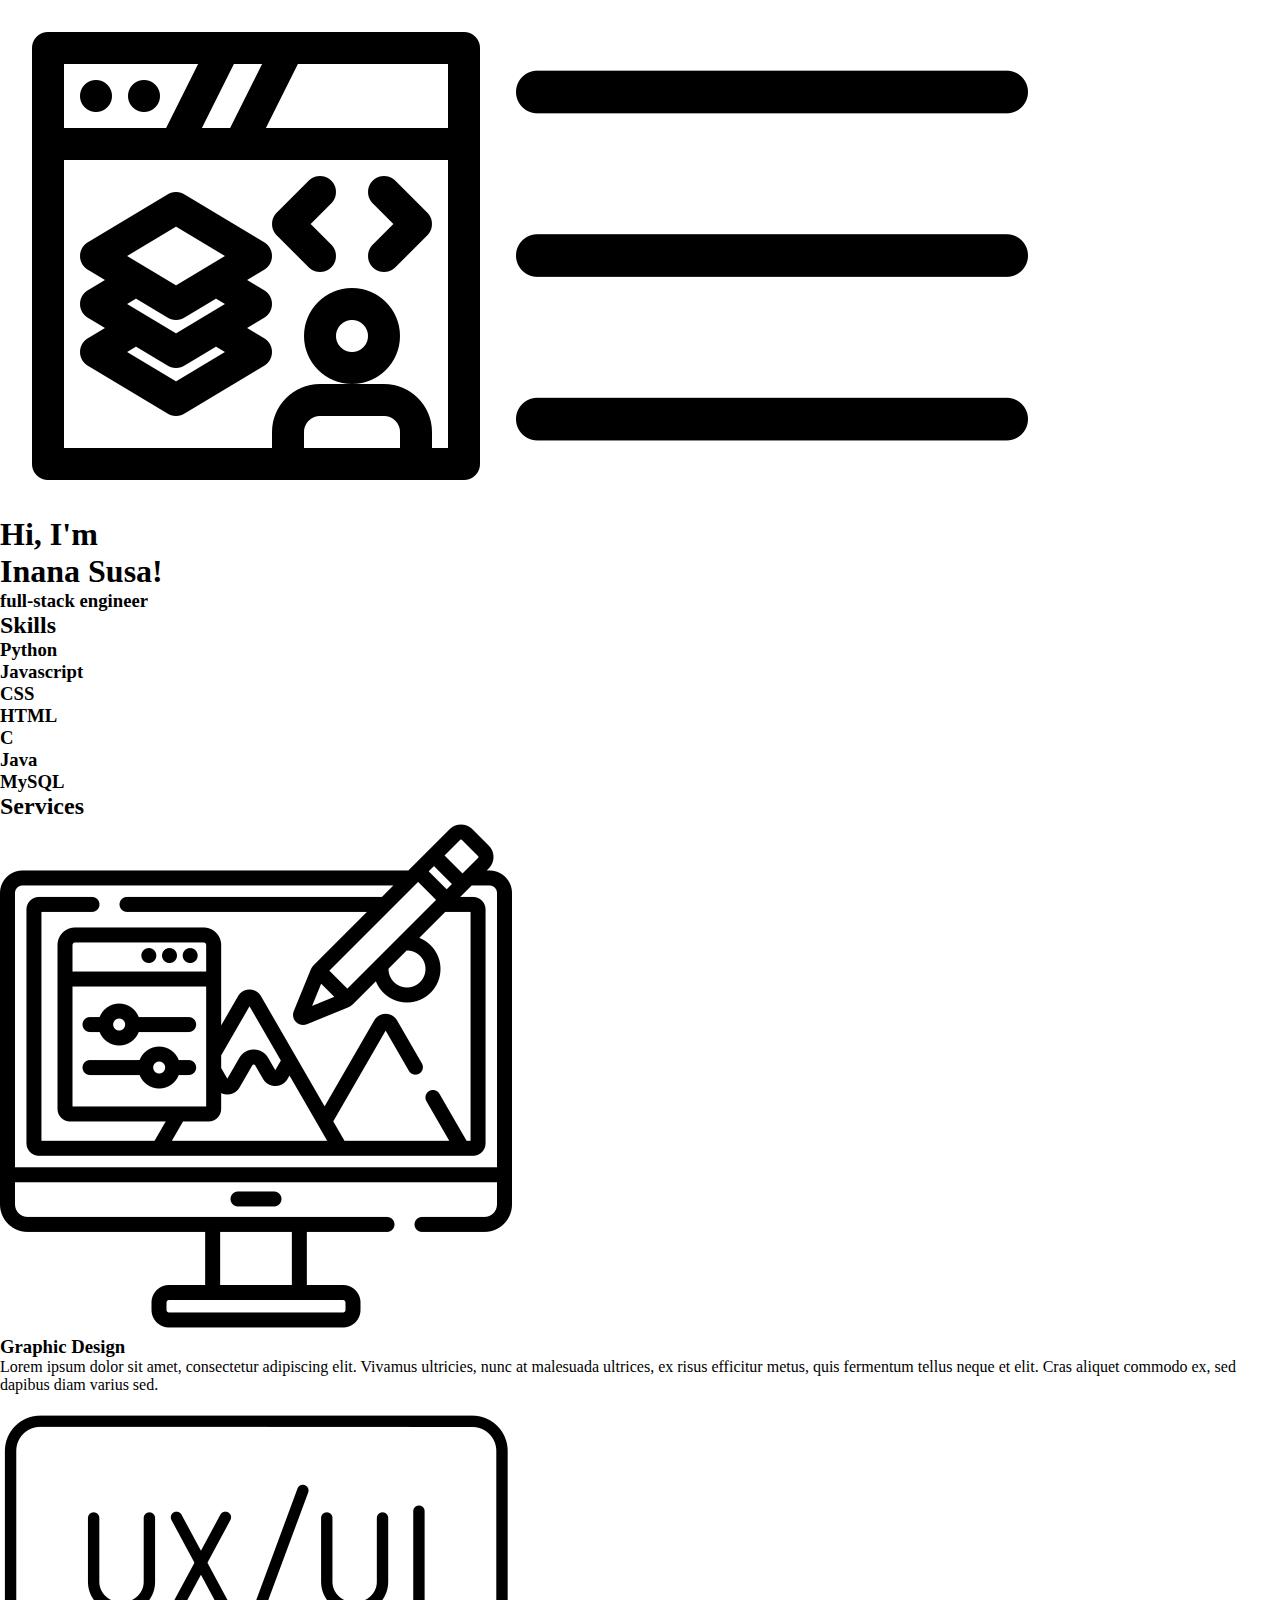
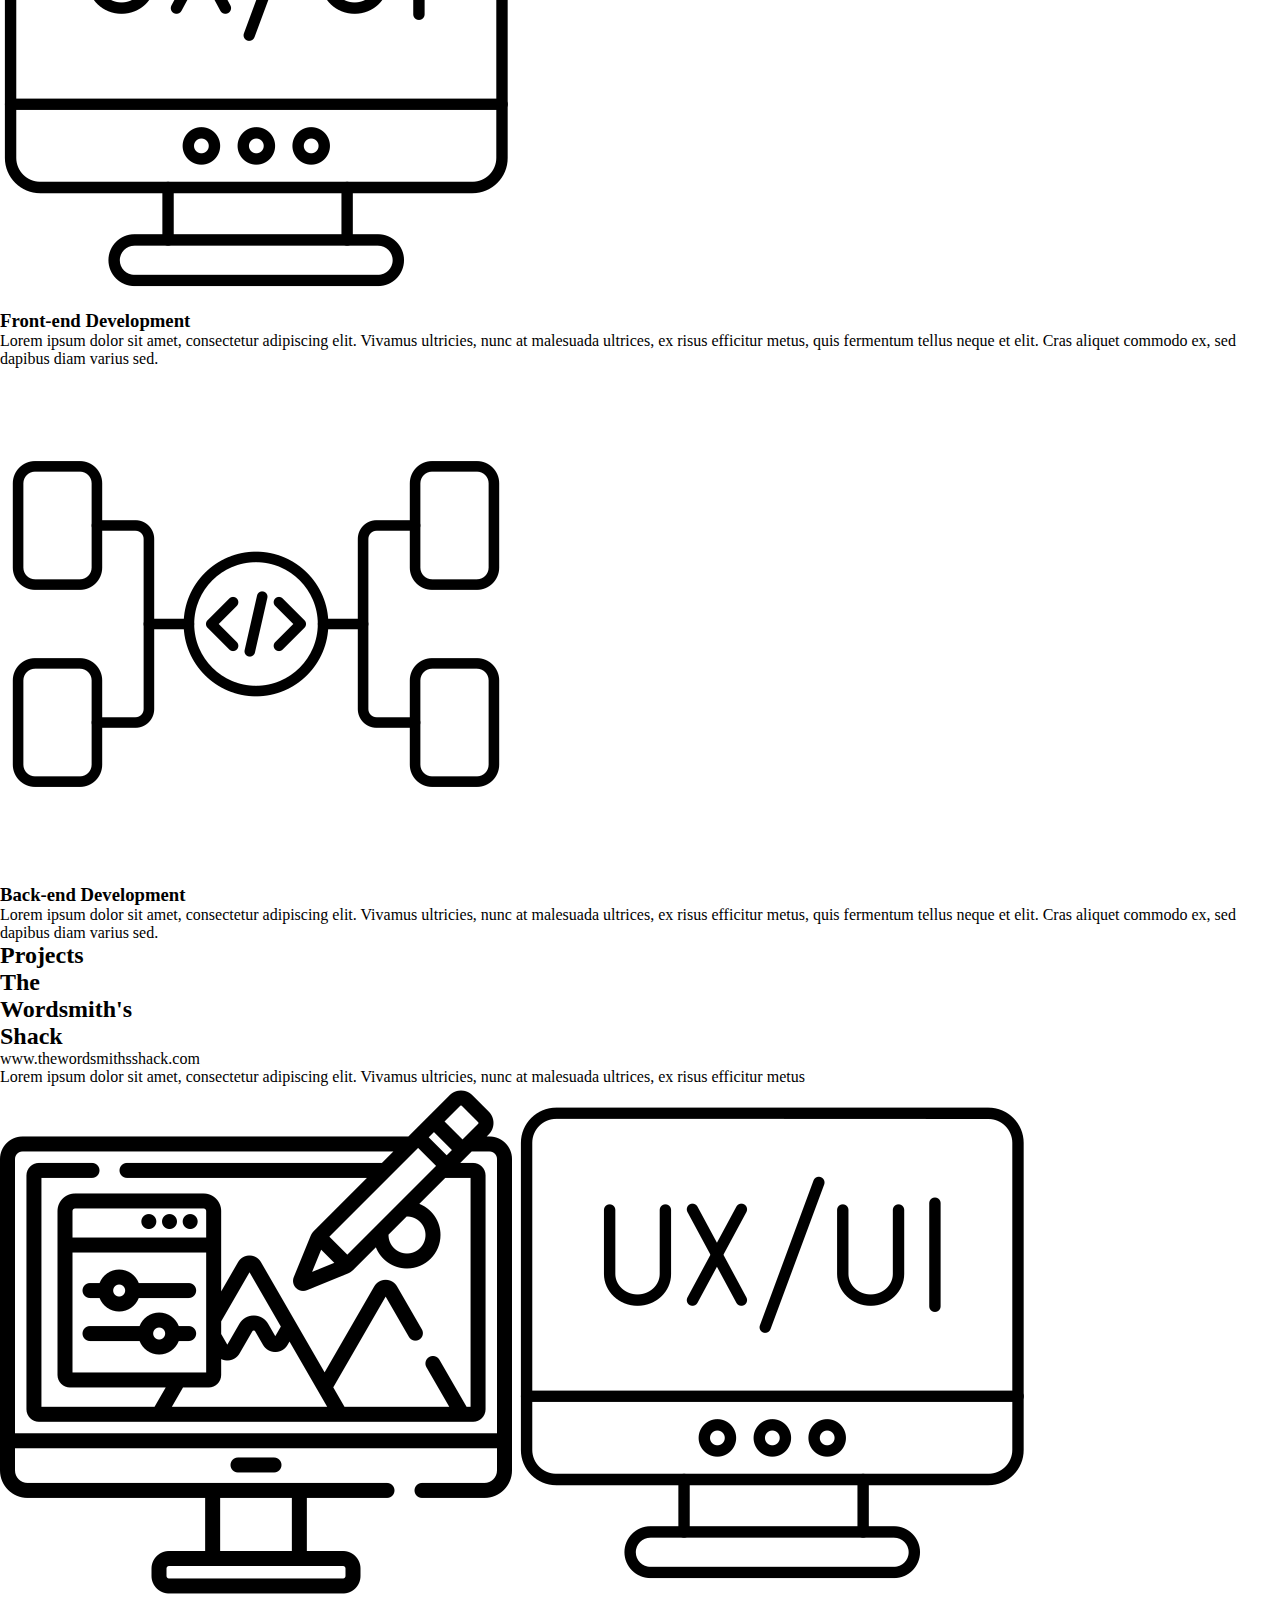
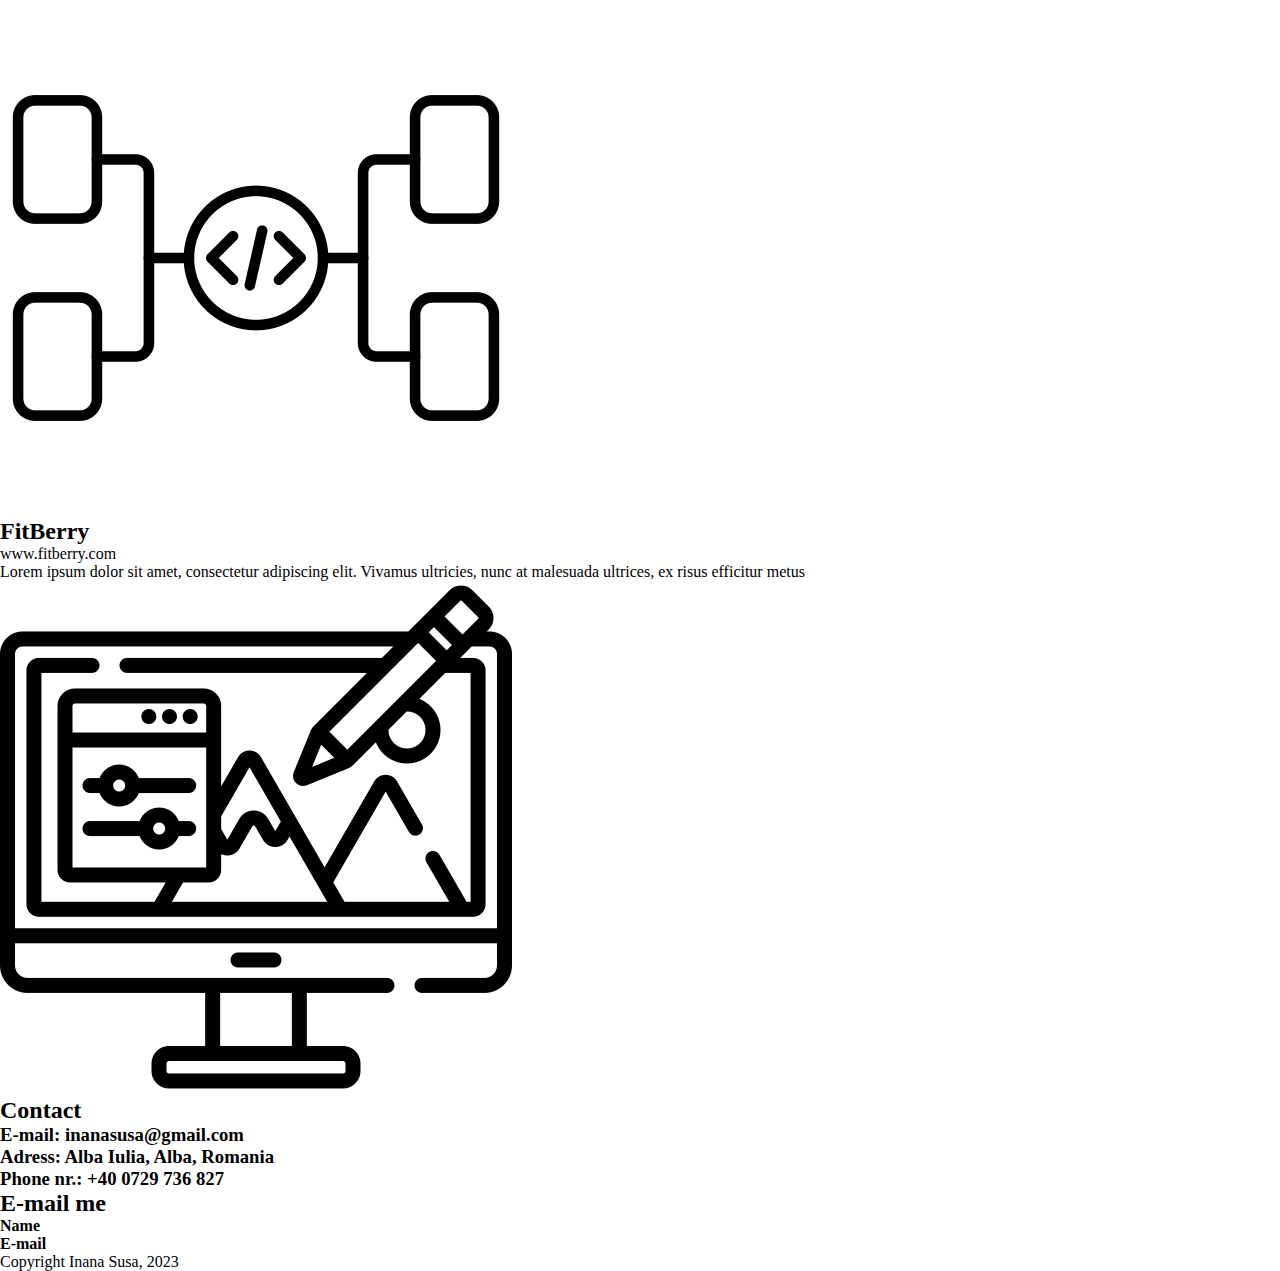
<file: index.html>
<!DOCTYPE html>
<html>
    <head>
        <!--<meta charset="UTF-8">-->
        <meta name="viewport" content="width=device-width , initial-scale=1"charset="UTF-8">
        <link rel="stylesheet" href="./resources/css/style.css">
        <title>Susa Inana</title>
    </head>
    <body>
        <header>
            <img src="./resources/icons/full-stack.png" id="logo">
            <img src="./resources/icons/menu.png" id="menuicon">
        </header>
        <div id="main">
            <div id="hero">
                <h1>Hi, I'm<br> Inana Susa!</h1>
                <h3>full-stack engineer</h3>
            </div>
            <div id="skills">
                <h2>Skills</h2>
                <div class="skill">
                    <h3>Python</h3>
                    <div class="upper"></div>
                    <div class="lower"></div>
                </div>
                <div class="skill">
                    <h3>Javascript</h3>
                    <div class="upper"></div>
                    <div class="lower"></div>
                </div>
                <div class="skill">
                    <h3>CSS</h3>
                    <div class="upper"></div>
                    <div class="lower"></div>
                </div>
                <div class="skill">
                    <h3>HTML</h3>
                    <div class="upper"></div>
                    <div class="lower"></div>
                </div>
                <div class="skill">
                    <h3>C</h3>
                    <div class="upper"></div>
                    <div class="lower"></div>
                </div>
                <div class="skill">
                    <h3>Java</h3>
                    <div class="upper"></div>
                    <div class="lower"></div>
                </div>
                <div class="skill">
                    <h3>MySQL</h3>
                    <div class="upper"></div>
                    <div class="lower"></div>
                </div>
            </div>
            <div id="services">
                <h2>Services</h2>
                <div class="service">
                    <div class="servicetitle"><img src="./resources/icons/illustration.png">
                    <h3>Graphic Design</h3></div>
                    <p>Lorem ipsum dolor sit amet, consectetur adipiscing elit. Vivamus ultricies, nunc at malesuada ultrices, ex risus efficitur metus, quis fermentum tellus neque et elit. Cras aliquet commodo ex, sed dapibus diam varius sed.</p>
                </div>
                <div class="service">
                    <div class="servicetitle"><img src="./resources/icons/design.png">
                    <h3>Front-end Development</h3></div>
                    <p>Lorem ipsum dolor sit amet, consectetur adipiscing elit. Vivamus ultricies, nunc at malesuada ultrices, ex risus efficitur metus, quis fermentum tellus neque et elit. Cras aliquet commodo ex, sed dapibus diam varius sed.</p>
                </div>
                <div class="service">
                    <div class="servicetitle"><img src="./resources/icons/algorithm.png">
                    <h3>Back-end Development</h3></div>
                    <p id="lastp">Lorem ipsum dolor sit amet, consectetur adipiscing elit. Vivamus ultricies, nunc at malesuada ultrices, ex risus efficitur metus, quis fermentum tellus neque et elit. Cras aliquet commodo ex, sed dapibus diam varius sed.</p>
                </div>
            </div>
            <div id="projects">
                <h2 id="projsection">Projects</h2>
                <div id="projectscontainer">
                <div class="project first">
                    <div class="description"><h2>The <br> Wordsmith's <br>Shack</h2>
                    <p class="site">www.thewordsmithsshack.com</p>
                    <p>Lorem ipsum dolor sit amet, consectetur adipiscing elit. Vivamus ultricies, nunc at malesuada ultrices, ex risus efficitur metus</p></div>
                    <div class="type"><img src="./resources/icons/illustration.png">
                    <img src="./resources/icons/design.png">
                    <img src="./resources/icons/algorithm.png"></div>
                </div>
                <div class="project second">
                    <div class="description"><h2>FitBerry</h2>
                    <p class="site">www.fitberry.com</p>
                    <p>Lorem ipsum dolor sit amet, consectetur adipiscing elit. Vivamus ultricies, nunc at malesuada ultrices, ex risus efficitur metus</p></div>
                    <div class="type"><img src="./resources/icons/illustration.png"></div>
                </div></div>
            </div>
            <div id="contact">
                <h2>Contact</h2>
                <div id="contactcont"><h3>E-mail: inanasusa@gmail.com</h3>
                <h3>Adress: Alba Iulia, Alba, Romania</h3>
                <h3>Phone nr.: +40 0729 736 827</h3>
                <h2>E-mail me</h2>
                <div id="name">
                    <h4>Name</h4>
                </div>
                <div id="mail">
                    <h4>E-mail</h4>
                </div>
            </div></div>
        </div>
        <footer>
            <p id="copyright">
                Copyright Inana Susa, 2023
            </p>
        </footer>
    </body>
</html>
</file>
<file: resources/css/style.css>
*
{
    margin: 0px 0px;
}

@media only screen and (min-width: 320px) and (max-width: 600px)
{
    header
    {
        height: 50px;
        display: flex;
        flex-direction: row;
        align-items: center;
        justify-content: space-between;
        
    }
    #logo, #menuicon
    {
        width: 30px;
    }
    #logo
    {
        margin-left: 15px;
    }
    #menuicon
    {
        margin-right: 15px;
    }

    #hero
    {
        height: 304px;
        width: 100%;
        background-image: linear-gradient(to right, black 2%, rgba(255, 255, 255, 0) 95%), url("./AB7A5038.jpg");
        background-size: cover;
        background-position-y: -167px;
        display: flex;
        flex-direction: column;
        justify-content: center;
        color: white;
        font-family: 'Oswald', sans-serif;

    }
    #hero h1
    {
        margin-left: 15px;
        font-weight: 400;
        text-align: left;
        width: 236px;
    }
    #hero h3
    {
        font-weight: 200;
        margin-left: 15px;
        margin-top: 10px;
        font-size: 15px;
        opacity: 80%;
    }
    #main
    {
        width: 100%;
    }
    #skills
    {
        margin-top: 20px;
        width: 100%;
        display: flex;
        flex-direction: column;
        align-items: flex-start;
        justify-content: space-evenly;
    }

    #skills .upper, #skills .lower
    {

        
        height: 5px;
        color: black;
        background-color: black;
        border-radius: 10px;
    }
    .skill
    {
        position: relative;
        width: 94%;
        
        margin-left: 15px;
        margin-right: 15px;
        display: flex;
        flex-direction: column;
        justify-content: flex-end;

    }
    .skill h3
    {
       position: relative;
       margin-bottom: 20px;
       margin-top: 20px;
       font-family: 'Oswald', sans-serif;
       font-weight: 400;
    }
    #skills .upper
    {
        position: absolute;
        z-index: 2;
        background-color: #183A1D;
        width: 50%;
        border-color: #183A1D;
        
    }
    #skills .lower
    {
        position: absolute;
        z-index: 1;
        background-color: #F0A04B;
        border-color: #F0A04B;
        width: 100%;
        border-top: 0px;
    }
    #skills h2
    {
        margin-left: 15px;
        font-family: 'Oswald', sans-serif;
        font-weight:600;
    }

    #services
    {
        background-color: #E1EEDD;
        margin-top: 50px;
    }
    #services h2
    {
        position: relative;
        padding-top: 30px;
        margin-bottom: 15px;
        margin-left: 15px;
        margin-top: 20px;
        font-family: 'Oswald', sans-serif;
        font-weight:600;
        color:#183A1D;
    }
    .service img
    {
        width: 30px;
        float: left;
        margin: 5px 15px;
    }
    .servicetitle
    {
        display: flex;
        flex-direction: row;
        align-items: center;
        font-family: 'Oswald', sans-serif;
        font-weight:600;
        color: #183A1D;
    }
    .service p
    {
        margin-left: 15px;
        margin-right: 15px;
        padding-bottom: 30px;
        margin-top: 15px;
        font-family: 'Oswald', sans-serif;
        font-weight:400;
        font-style: italic;
        color:#183A1D;
        font-size: 16px;
        
    }
    #lastp
    {
        padding-bottom: 50px;
    }


    #projects
    {
        height: 800px;
        
    }
    #projsection
    {
        margin-left: 15px;
        padding-top: 20px;
        margin-bottom: 20px;
        color:#183A1D;
        font-family: 'Oswald', sans-serif;
        font-weight: 600;
    }
    #projectscontainer
    {
        height: 100%;
        display: flex;
        flex-direction: column;
        align-items: center;
    }
    #projects img
    {
        width: 30px;
        float: right;
    }

    .type
    {
        display: flex;
        flex-direction: column;
        justify-content: space-between;
        margin-top: 20px;
        margin-bottom: 20px;
        margin-right: 20px;
    }

    .project
    {
        display: flex;
        flex-direction: row;
        width: 95%;
        height: 50%;
        justify-content: space-between;
        color:#183A1D;
        font-family: 'Oswald',sans-serif;
    }

    .first
    {
        background-color: #F0A04B;
        margin-bottom: 40px;
    }
    .first .site
    {
        color:#E1EEDD;
        font-style: italic;
    }
    .second
    {
        background-color: #FEFBE9;
    }
    .second .site
    {
        color: #F0A04B;
        font-style: italic;
    }

    .description
    {
        width: 75%;
        display: flex;
        flex-direction: column;
        justify-content: space-around;
        margin-left: 20px;
        font-size: 16px;


    }
    .second .type
    {
        display: flex;
    }

    #contact
    {
        position: relative;
        margin-top: 140px;
        background-color: #E1EEDD;
        height: 650px;
        font-family: 'Oswald',sans-serif;
        color:#183A1D;
    }

    #contact h2
    {
        margin: 15px;
        font-weight: 600;
        padding-top: 30px;
    }

    #contact h3
    {
        margin-left: 15px;
        font-weight: 400;
    }

    #name
    {
        margin-left: 15px;
        background-color: white;
        
        width: 90%;
    }

    #name h4, #mail h4
    {
        margin-left: 15px;
        font-weight: 300;
        font-size: 14px;
    }

    #mail
    {
        margin-left: 15px;
        background-color: white;
        width: 90%;
        
    }

    #name, #mail
    {
        display: flex;
        align-items: center;
        height: 45px;
    }

    #contactcont
    {
        height: 90%;
        display: flex;
        flex-direction: column;
        justify-content: space-evenly;
    }

    footer
    {
        background-color: #040505;
        color:#FEFBE9;
        height: 80px;
        display: flex;
        align-items: center;
    }
    footer p
    {
        margin-left: 15px;
        font-family: 'Oswald', sans-serif;
        font-size: 10px;
        font-weight: 400;
        opacity: 80%;
    }


}
</file>
